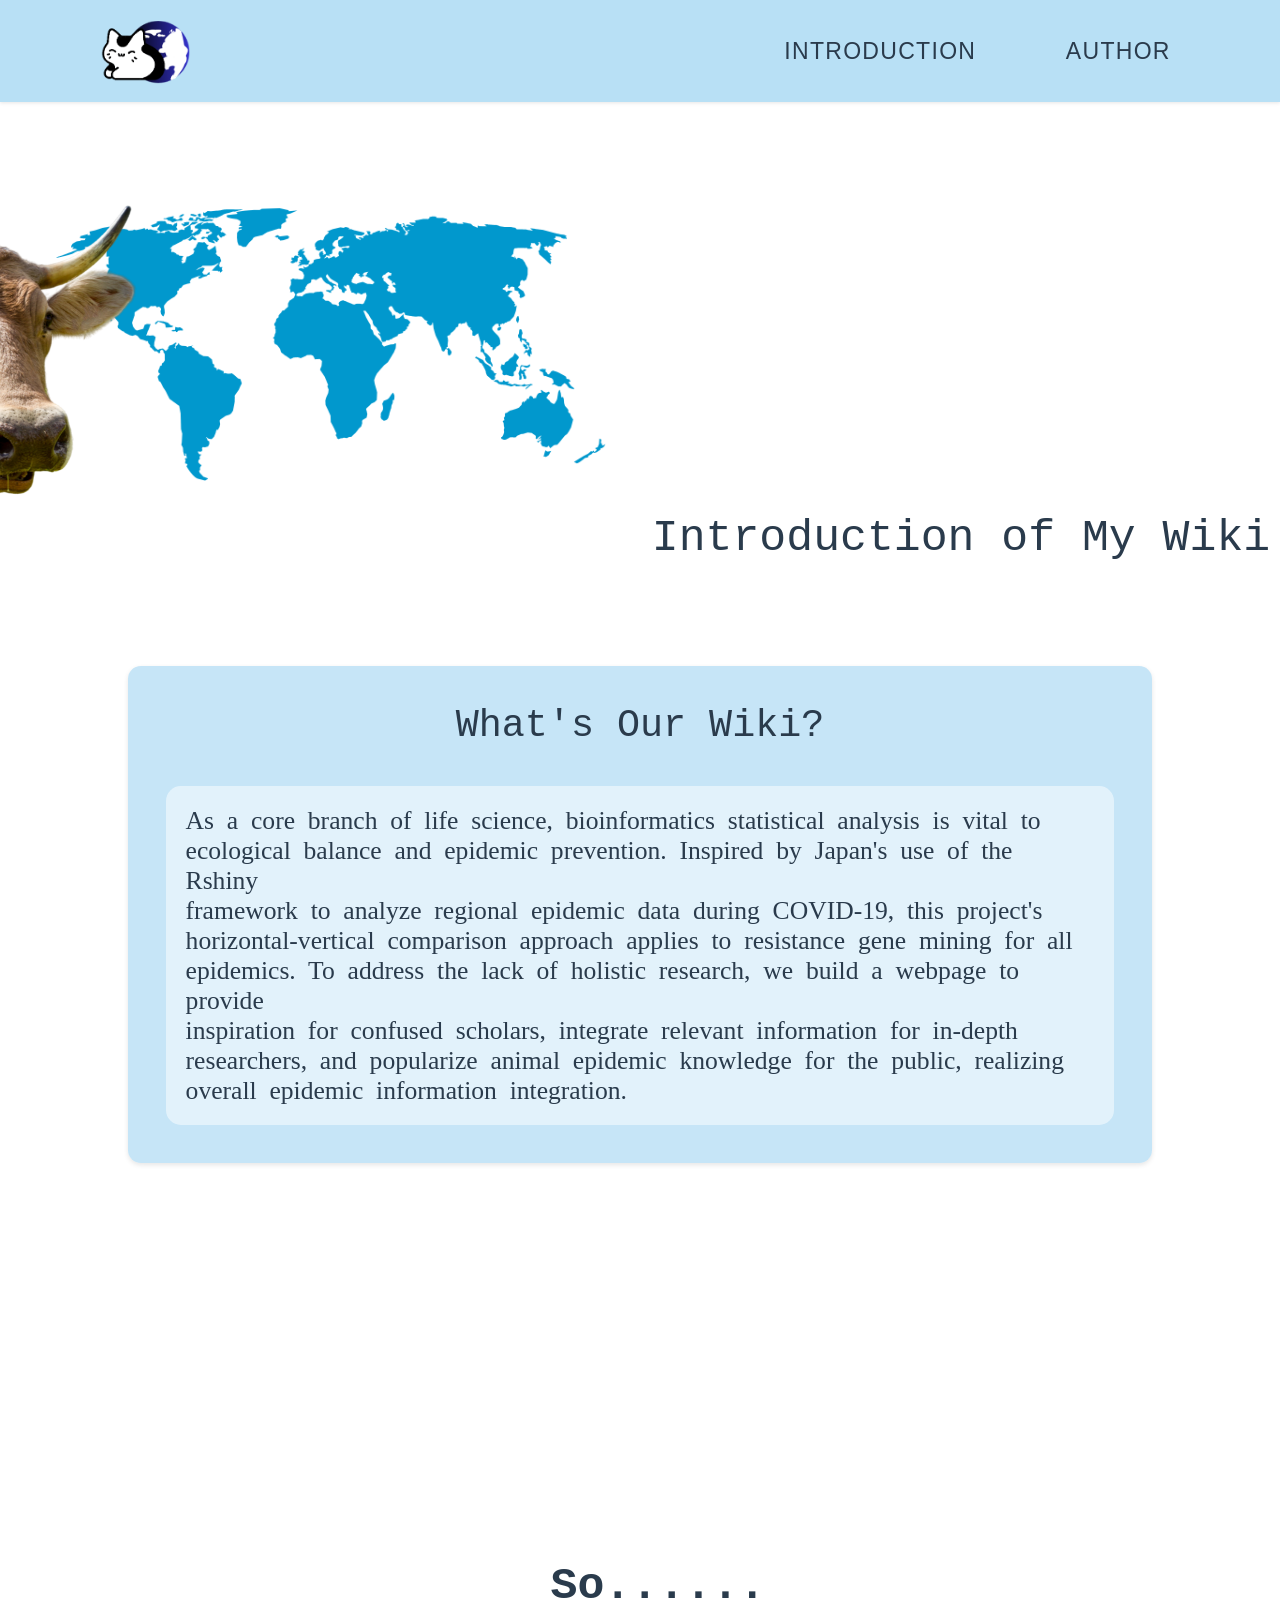
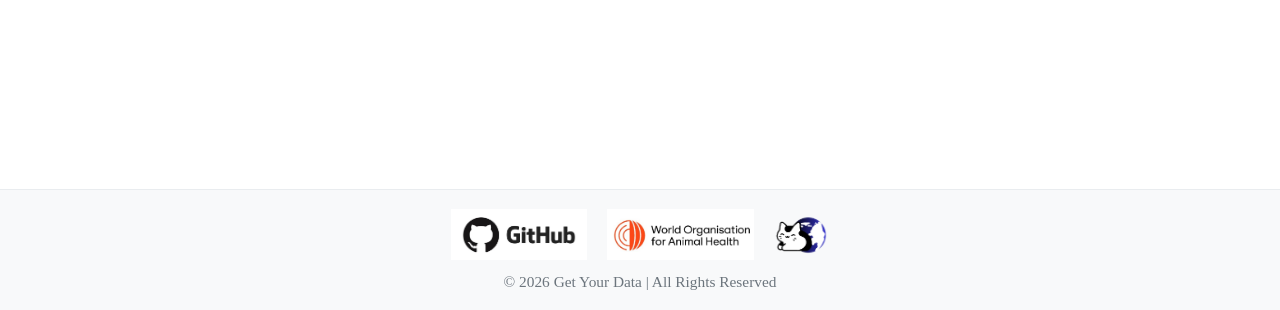
<file: index.html>
<!DOCTYPE html>
<html lang="en">
<head>
    <meta charset="UTF-8">
    <meta name="viewport" content="width=device-width, initial-scale=1.0, maximum-scale=1.0">
    <link rel="icon" href="picture/3e9a2c214990d9407398f3bceb218a7e.png" type="image/x-icon">
    <link rel="stylesheet" href="introduction.css">
    <link rel="stylesheet" href="style.css">
    <link rel="stylesheet" href="media.css">
    <title>Get Your Data</title>
</head>
<body>


    <!-- navbar -->
    <nav class="navbar">
            <img class=logo src="picture/3e9a2c214990d9407398f3bceb218a7e.png">
        <div class="nav-links">
            <a href="index.html" class="nav-item">INTRODUCTION</a>
            <a href="author.html" class="nav-item">AUTHOR</a>
        </div>
    </nav>


    <!-- bigtitle -->
    <div class="content">
        <div class="bigtitle">
            <img class="cow" src="picture/dc85aa411be0e28d1f39b884938a9556.png">
            <img class="map" src="picture/e2da04d7b3797dc78661f988d0079d5f.png">
            <div class="title">Introduction of My Wiki</div>
        </div>

    <!-- what -->
    <div class="what">
        <div class="whatt">
            What's Our Wiki?
            </div>
        <div class="whatc">
            As a core branch of life science, bioinformatics statistical analysis is vital to<br>
            ecological balance and epidemic prevention. Inspired by Japan's use of the Rshiny <br>
            framework to analyze regional epidemic data during COVID-19, this project's <br>
            horizontal-vertical comparison approach applies to resistance gene mining for all<br>
            epidemics. To address the lack of holistic research, we build a webpage to provide<br>
            inspiration for confused scholars, integrate relevant information for in-depth <br>
            researchers, and popularize animal epidemic knowledge for the public, realizing<br>
            overall epidemic information integration.
            </div>
        </div>
        <!-- how to use -->
        <div class="htu">
            <div class="htut">
                <img class="giraffe" src="picture/380af7f1e6c67cbc2dbc58d66a09e444.png">
                <div class="htut1">So......</div>
                <div class="htut2">How to Use Our App?</div>
                <div class="htutbg"></div>
            </div>
            <div class="damt">Data Acquisition Module</div>
                <div class="damc">
                    <div class="damcleadin">First, select the required options in the data acquisition area:</div>
                    <div class="damc-container">
                    <div class="damc1"><span>Species</span></div>
                    <div class="damc2"><span>Disease Type</span></div>
                    <div class="damc3"><span>Region</span></div>
                    <div class="damc4"><span>Image Scale</span></div>
                    </div>
             <div class="output">
                <div class="opt"><span>Data <br>Analysis & Output <br>Module</span></div>
                <div class="opc">
                    <div class="opct"><span>①After finishing all selections above, click the <strong>Analyze button</strong>.<br>
                                      ②Choose your preferred <strong>Analysis Model</strong> and <strong>Chart Type</strong>.<br>
                                      ③Click <strong>Export</strong> to save the result file to your local device.</span></div>
                    </div></div>
                
                <div class="opcp">
                    <div class="film-strip">
                        <img src="picture/film1.png" alt="film1">
                        <img src="picture/film2.png" alt="film2">
                        <img src="picture/film3.png" alt="film3">
                        <img src="picture/film1.png" alt="film1">
                        <img src="picture/film2.png" alt="film2">
                        <img src="picture/film3.png" alt="film3">
                        <img src="picture/film1.png" alt="film1">
                        <img src="picture/film2.png" alt="film2">
                        <img src="picture/film3.png" alt="film3">
                        <img src="picture/film1.png" alt="film1">
                        <img src="picture/film2.png" alt="film2">
                        <img src="picture/film3.png" alt="film3">
                </div>
  </div>
        </div>
        </div>

    <script src="introduction.js"></script>
    
    
<footer>
    <div class="footer-img-container">
        <img src="picture/GH.jpg"  class="footer-img">
        <img src="picture/woah.jpg"  class="footer-img">
        <img src="picture/3e9a2c214990d9407398f3bceb218a7e.png" class="footer-img">
    </div>
    <div class="footer-text">
        © 2026 Get Your Data | All Rights Reserved
    </div>
</footer>
</body>

</html>
</file>
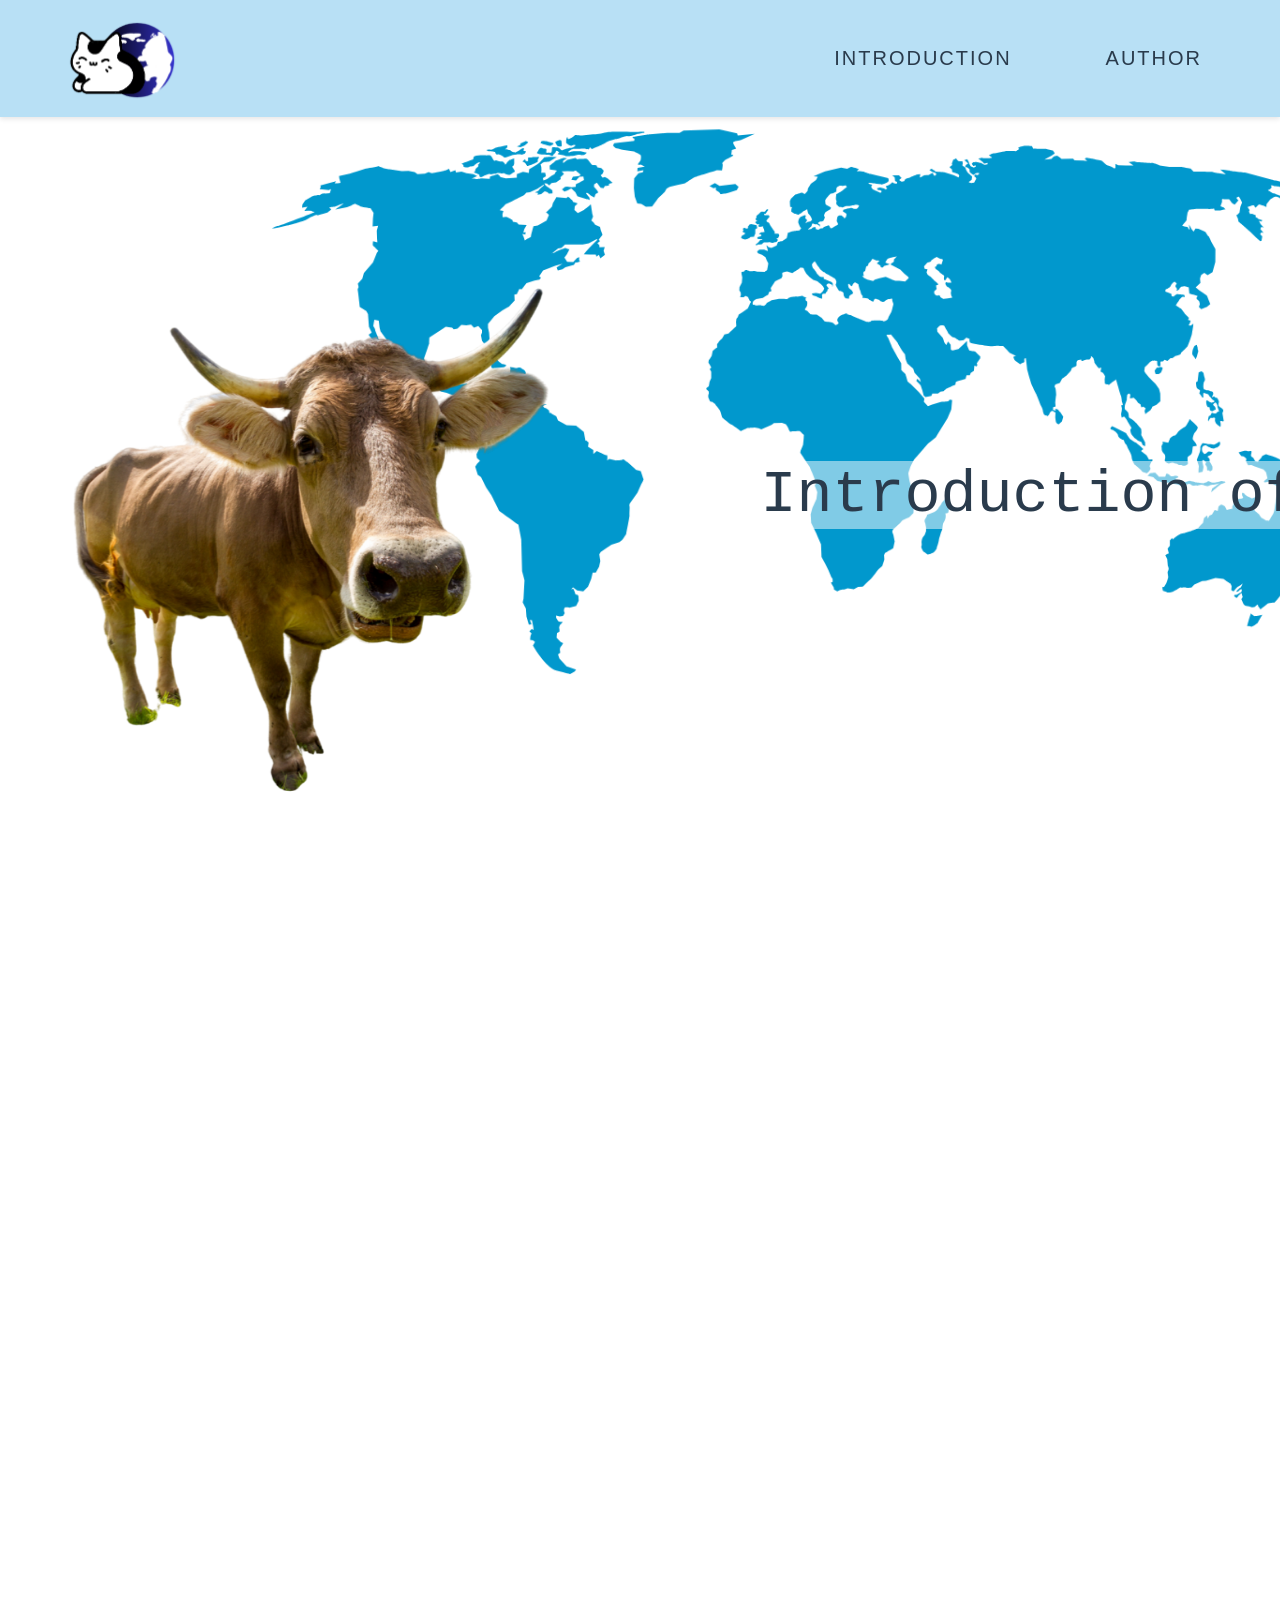
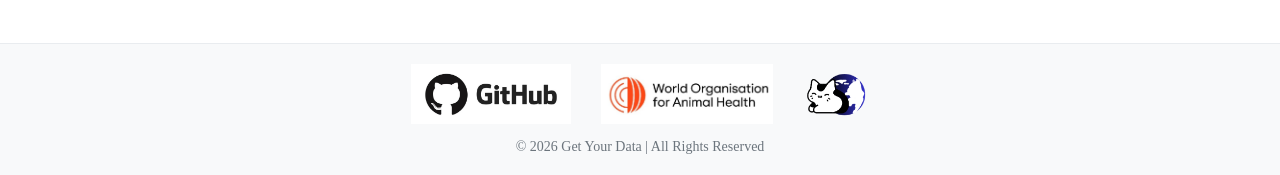
<file: introduction.html>
<!DOCTYPE html>
<html lang="en">
<head>
    <link rel="icon" href="picture/3e9a2c214990d9407398f3bceb218a7e.png" type="image/x-icon">
    <link rel="stylesheet" href="introduction.css">
    <link rel="stylesheet" href="style.css">
    <title>Get Your Data</title>
</head>
<body>


    <!-- navbar -->
    <nav class="navbar">
            <img class=logo src="picture/3e9a2c214990d9407398f3bceb218a7e.png">
        <div class="nav-links">
            <a href="introduction.html" class="nav-item">INTRODUCTION</a>
            <a href="author.html" class="nav-item">AUTHOR</a>
        </div>
    </nav>


    <!-- bigtitle -->
    <div class="content">
        <div class="bigtitle">
            <img class="cow" src="picture/dc85aa411be0e28d1f39b884938a9556.png">
            <img class="map" src="picture/e2da04d7b3797dc78661f988d0079d5f.png">
            <div class="title">Introduction of My Wiki</div>
        </div>

    <!-- what -->
    <div class="what">
        <div class="whatt">
            What's Our Wiki?
            </div>
        <div class="whatc">
            As a core branch of life science, bioinformatics statistical analysis is vital to<br>
            ecological balance and epidemic prevention. Inspired by Japan's use of the Rshiny <br>
            framework to analyze regional epidemic data during COVID-19, this project's <br>
            horizontal-vertical comparison approach applies to resistance gene mining for all<br>
            epidemics. To address the lack of holistic research, we build a webpage to provide<br>
            inspiration for confused scholars, integrate relevant information for in-depth <br>
            researchers, and popularize animal epidemic knowledge for the public, realizing<br>
            overall epidemic information integration.
            </div>
        </div>
        <!-- how to use -->
        <div class="htu">
            <div class="htut">
                <img class="giraffe" src="picture/380af7f1e6c67cbc2dbc58d66a09e444.png">
                <div class="htut1">So......</div>
                <div class="htut2">How to Use Our App?</div>
                <div class="htutbg"></div>
            </div>
            <div class="damt">Data Acquisition Module</div>
                <div class="damc">
                    <div class="damcleadin">First, select the required options in the data acquisition area:</div>
                    <div class="damc-container">
                    <div class="damc1"><span>Species</span></div>
                    <div class="damc2"><span>Disease Type</span></div>
                    <div class="damc3"><span>Region</span></div>
                    <div class="damc4"><span>Image Scale</span></div>
                    </div>
             <div class="output">
                <div class="opt"><span>Data <br>Analysis & Output <br>Module</span></div>
                <div class="opc">
                    <div class="opct"><span>①After finishing all selections above, click the <strong>Analyze button</strong>.<br>
                                      ②Choose your preferred <strong>Analysis Model</strong> and <strong>Chart Type</strong>.<br>
                                      ③Click <strong>Export</strong> to save the result file to your local device.</span></div>
                    </div></div>
                
                <div class="opcp">
                    <div class="film-strip">
                        <img src="picture/film1.png" alt="film1">
                        <img src="picture/film2.png" alt="film2">
                        <img src="picture/film3.png" alt="film3">
                        <img src="picture/film1.png" alt="film1">
                        <img src="picture/film2.png" alt="film2">
                        <img src="picture/film3.png" alt="film3">
                        <img src="picture/film1.png" alt="film1">
                        <img src="picture/film2.png" alt="film2">
                        <img src="picture/film3.png" alt="film3">
                        <img src="picture/film1.png" alt="film1">
                        <img src="picture/film2.png" alt="film2">
                        <img src="picture/film3.png" alt="film3">
                </div>
  </div>
        </div>
        </div>

    <script src="introduction.js"></script>
    
<footer>
    <div class="footer-img-container">
        <img src="picture/GH.jpg"  class="footer-img">
        <img src="picture/woah.jpg"  class="footer-img">
        <img src="picture/3e9a2c214990d9407398f3bceb218a7e.png" class="footer-img">
    </div>
    <div class="footer-text">
        © 2026 Get Your Data | All Rights Reserved
    </div>
</footer>
</body>
</html>
</file>
<file: introduction.css>
/* bigtitle */
.bigtitle {
  width: 100%;
  align-items: center;
  display: flex;
  justify-items: center;
  margin-top:10vh; 
  position: relative;
  left: 0; 
}

.cow{
    position: relative;
    z-index: 2;
    top:10vh;
    height: 70vh;
}

.map {
  position: relative;
  z-index: 1; 
  top:-5vh;
  left: -35vw;
}

.title{
    font-family:'Courier New', Courier, monospace, sans-serif;
    color: #2A3B4C; 
    position: relative;
    z-index: 3;
    left: -90vw;
    top:5vh;
    max-width: 100vw;;
    font-size: 60px;
    font-weight:500;
    background-color: rgb(255, 255, 255,50%);
    white-space: nowrap;
}

/* what */
.what{
    width: 80vw;
    height: 50vh;
    left: 10vw;
    align-items: center;
    display:flex;
    flex-direction: column;
    position: relative;
    gap:5vh;
    background-color:  rgb(184, 223, 245,80%);
    border-radius: 20px;
    box-shadow: 0 2px 5px rgba(0,0,0,0.1); 
}

.whatt{
    font-family: 'Courier New', Courier, monospace;
    color: #2A3B4C;
    position: relative;
    top:3vh;
    font-size: 45px;
    font-weight: 500;
}

.whatc{
    color: #2A3B4C;
    position: relative;
    font-size: 30px;
    word-spacing: 10px;
    background-color: rgba(255, 255, 255, 50%);
    border-radius: 15px;
    padding: 15px;
}



.htut{
    width: 100%;
    display: flex;
    position: relative;
    align-items: center;
}

.giraffe{
    z-index: 2;
}

.htut1{
    z-index: 2;
    color: #2A3B4C;
    position: relative;
    left: -12vw;
    top:4vh;
    font-family: 'Courier New', Courier, monospace;
    font-size: 55px;
    font-weight: 600;
}

.htut2{
    z-index: 2;
    width: 100%;
    white-space: nowrap;
    color: #2A3B4C;
    position: relative;
    top: 17vh;
    left: -28vw;
    font-size: 70px;
    font-family: 'Courier New', Courier, monospace;
    font-weight: 600;
}

.htutbg{
    position: absolute;
    width: 150vw;
    height: 40vh;
    top:40vh;
    left: -60vw;
    background-color: rgb(184, 223, 245) ;
    border-radius: 30vh;
    box-shadow: 0 2px 5px #2A3B4C;
    z-index: 1;
}

.damc{
    width: 100%;
}

.damt{
    position: relative;
    width: 25vw;
    height: 25vw;
    border-radius: 20vw;
    background-color:rgb(184, 223, 245);
    align-self: center;
    font-size: 50px;
    font-weight: 600;
    font-family:'Courier New', Courier, monospace;
    text-align: center;
    line-height: 7vw;
    left: 73vw;
    top:-7vh;
    color: #3d546c;
    box-shadow: 0 0 20px 8px rgba(255, 255, 255, 0.8) inset;
    animation: bubbleFloat 3s ease-in-out infinite;
    z-index: 3;
}

 @keyframes bubbleFloat {
            0% {
                transform: translateY(0px) scale(1); /* 仅2D：垂直位移+缩放，无3D旋转 */
            }
            50% {
                transform: translateY(-15px) scale(1.02); /* 只动Y轴，保持正圆 */
            }
            100% {
                transform: translateY(0px) scale(1);
            }
        }

 @keyframes bubbleFloat2 {
            0% {
                transform: translateY(0px) scale(1); /* 仅2D：垂直位移+缩放，无3D旋转 */
            }
            50% {
                transform: translateY(15px) scale(1.02); /* 只动Y轴，保持正圆 */
            }
            100% {
                transform: translateY(0px) scale(1);
            }
        }




.damc-container{
    width: 90vw;
    display: flex;
    align-items: center;
    position: relative;
    gap: 5vw;
    left: 5vw;
    top: -20vh;
}

.damcleadin{
    position: relative;
    font-size: 40px;
    font-family:Arial, Helvetica, sans-serif;
    top:-30vh;
    left:2vw;
    color: #3d546c;
    font-weight: 200;
}

.damc1 {
    width: 15vw;
    height: 15vw; 
    max-width: 15vw;
    max-height: 15vw;
    border-radius: 50%; 
    overflow: hidden;
    background-size: 25vw 28vw;        
    background-repeat: no-repeat; 
    background-position: center;  
    animation: bgSwitch1 10s linear infinite,
    bubbleFloat2 3s ease-in-out infinite;
    text-align: center;
    font-size: 35px;
    font-family: 'Courier New', Courier, monospace;
    color: aliceblue;
    box-shadow: 0 0 20px 8px rgba(255, 255, 255, 0.8) inset;
}

@keyframes bgSwitch1 {
    0%, 20% { background-image: url("picture/1.png"); }
    20.01%, 40% { background-image: url("picture/2.png"); }
    40.01%, 60% { background-image: url("picture/3.png"); }
    60.01%, 80% { background-image: url("picture/4.png"); }
    80.01%, 100% { background-image: url("picture/5.png"); }
}

span{
    position: relative;
    top:5vh;
    font-weight: 600;
    text-shadow: 0 2px 5px #3d546c;
}

.damc2 {
    width: 15vw;
    height: 15vw; 
    max-width: 15vw;
    max-height: 15vw;
    border-radius: 50%; 
    overflow: hidden;
    background-size: 30vw 22vw;        
    background-repeat: no-repeat; 
    background-position: center;  
    animation: bgSwitch2 10s linear infinite,
    bubbleFloat2 3s ease-in-out infinite;
    text-align: center;
    font-size: 35px;
    font-family: 'Courier New', Courier, monospace;
    color: aliceblue;
    top:10vh;
    position: relative;
    box-shadow: 0 0 20px 8px rgba(255, 255, 255, 0.8) inset;
}

@keyframes bgSwitch2 {
    0%, 20% { background-image: url("picture/6.jpg"); }
    20.01%, 40% { background-image: url("picture/7.jpg"); }
    40.01%, 60% { background-image: url("picture/8.jpg"); }
    60.01%, 80% { background-image: url("picture/9.jpg"); }
    80.01%, 100% { background-image: url("picture/10.jpg"); }
}

.damc3 {
    width: 15vw;
    height: 15vw; 
    max-width: 15vw;
    max-height: 15vw;
    border-radius: 50%; 
    overflow: hidden;
    background-size: 25vw 28vw;        
    background-image: url("picture/bef537db1f331c8b962a15d4adccb537.png");
    background-position: center;  
    text-align: center;
    font-size: 35px;
    font-family: 'Courier New', Courier, monospace;
    color: aliceblue;
    box-shadow: 0 0 20px 8px rgba(255, 255, 255, 0.8) inset;
    animation: bubbleFloat 3s ease-in-out infinite;
}

.damc4 {
    width: 15vw;
    height: 15vw; 
    max-width: 15vw;
    max-height: 15vw;
    border-radius: 50%; 
    overflow: hidden;
    background-size: 25vw 28vw;        
    background-image: url("picture/6dff5941d5fd8f01c82d33eb65adb7a7.png");
    background-position: center;  
    text-align: center;
    font-size: 35px;
    font-family: 'Courier New', Courier, monospace;
    color: aliceblue;
    box-shadow: 0 0 20px 8px rgba(255, 255, 255, 0.8) inset;
    top:10vh;
    position: relative;
    animation: bubbleFloat2 3s ease-in-out infinite;
}

/* output */
.output{
    width: 100%;
    position: relative;
    align-items: center;
    display: flex;
    gap: 5vw;
}

.opt{
    position: relative;
    width: 25vw;
    height: 25vw;
    border-radius: 20vw;
    background-color:rgb(184, 223, 245);
    align-self: center;
    font-size: 45px;
    font-weight: 600;
    font-family:'Courier New', Courier, monospace;
    text-align: center;
    line-height: 5vw;
    left: 2vw;
    top:-7vh;
    color: #3d546c;
    box-shadow: 0 0 20px 8px rgba(255, 255, 255, 0.8) inset;
    animation: bubbleFloat 3s ease-in-out infinite;
    z-index: 3;
}

.opc span{
    position: relative;
    top:2vh;
}

.opct{
    width: 65vw;
    height: 20vh;
    position: relative;
    font-family: 'Courier New', Courier, monospace;
    font-size: 25px;
    text-align: end;
    line-height: 1.8;
    color: aliceblue;
    background-color: #83a0bf;
    border-radius: 10px;
    box-shadow: 0 0 10px 8px rgba(255, 255, 255, 0.8) inset;
}

.opct span{
    position: relative;
    top:2vh;
}

/* film */
.opcp {
  position: relative;
  width: 100vw;
  height: 30vh;
  margin-top: 2vh;
  background: #000;
  border-radius: 8px;
  overflow: hidden;
}

.opcp::before, .opcp::after {
  content: "";
  position: absolute;
  top: 0;
  width: 20px;
  height: 100%;
  background: repeating-radial-gradient(circle, #fff 0, #fff 8px, transparent 8px, transparent 16px);
  background-size: 20px 32px;
  z-index: 2;
}
.opcp::before { left: 0; }
.opcp::after { right: 0; }

.opcp .film-strip {
  position: absolute;
  top: 50%;
  left: 20px; 
  transform: translateY(-50%);
  width: calc(100% - 40px);
  height: 80%;
  display: flex;
  gap: 10px;
  animation: filmScroll 12s linear infinite;
  overflow: visible;
}

.opcp .film-strip img {
  flex: 0 0 auto;
  width: 200px;
  height: 100%;
  object-fit: cover;
  border: 2px solid #333;
  border-radius: 4px;
  display: block; 
}

@keyframes filmScroll {
  0% {
     transform: translateY(-50%) translateX(0);
  }
  100% {
     transform: translateY(-50%) translateX(calc(-50% - 5px)); /* 改为50% + 单个间隙5px */
  }
}
</file>
<file: style.css>
/* style */
* { box-sizing: border-box; }

img { max-width: 100%; height: auto; }

body{
    background-color: white;
    font-family: 'Times New Roman', Times, serif;
    margin: 0;
    padding: 0;
    border: 0;
    cursor: url(picture/96cca70bbb059f11a20747654fb09643.png),auto;
    width: 100%;
    overflow-x: hidden;
}

/* navbar */
     .navbar {
             font-family: "Microsoft YaHei", sans-serif;
            background-color: #B8E0F5; 
            width: 100%;
            height: 13vh; 
            display: flex;
            align-items: center;
            justify-content: space-around;
            gap: 40vw; 
            padding: 0 ; 
            box-shadow: 0 2px 5px rgba(0,0,0,0.1); 
            position: fixed; 
            top: 0;
            left: 0;
            z-index: 999;
        }

        /*logo*/
        .logo{
            height: 12vh;
        }

        .nav-links {
            left: -5vw;
            display: flex;
            gap: 5vw; 
        }

        .nav-item {
            color: #2A3B4C; 
            text-decoration: none; 
            font-size: 20px;
            letter-spacing: 2px; 
            padding: 8px 15px; 
            border-radius: 5px; 
            transition: all 0.3s ease;
        }

        .nav-item:hover {
            background-color: #9DC8E0;
            color: #1A2938; 
        }

        .nav-item:active {
            transform: translateY(2px); 
            background-color: #8BB8D0; 
        }

/* fooder */
footer {
    background-color: #f8f9fa;
    padding: 20px 0;
    margin-top: 50px;
    border-top: 1px solid #e9ecef;
}

.footer-img-container {
    max-width: 1200px;
    margin: 0 auto;
    display: flex;
    justify-content: center;
    align-items: center;
    gap: 30px;
    flex-wrap: wrap;
    padding: 0 20px;
}

.footer-img {
    height: 60px; 
    object-fit: contain;
    transition: opacity 0.3s ease;
}

.footer-img:hover {
    opacity: 0.8;
}

.footer-text {
    text-align: center;
    margin-top: 15px;
    color: #6c757d;
    font-size: 14px;

}
</file>
<file: media.css>
@media screen and (max-width: 767px) {
    .navbar {
        height: 12vw;
        gap: 10vw;
        box-shadow: 0 0.2vw 0.5vw rgba(0,0,0,0.1);
        padding: 0 5vw;
    }
    .logo{
        height: 10vw;
    }
    .nav-links {
        left: 0;
        gap: 3vw;
    }
    .nav-item {
        font-size: 3.5vw;
        letter-spacing: 0.2vw;
        padding: 1vw 2vw;
        border-radius: 0.5vw;
    }
    footer {
        padding: 3vw 0;
        margin-top: 5vw;
        border-top: 0.1vw solid #e9ecef;
    }
    .footer-img-container {
        max-width: 90vw;
        gap: 3vw;
        padding: 0 3vw;
    }
    .footer-img {
        height: 8vw;
    }
    .footer-text {
        margin-top: 2vw;
        font-size: 2.5vw;
    }
    .bigtitle {
        margin-top: 20vw;
        flex-direction: column;
        text-align: center;
    }
    .cow{
        top: 0;
        height: 60vw;
        margin: 0 auto;
    }
    .map {
        top: -10vw;
        left: 0;
        width: 80vw;
        margin: 0 auto;
    }
    .title{
        left: 0;
        top: -5vw;
        font-size: 6vw;
        white-space: normal;
        padding: 2vw;
        margin: 0 auto;
    }
    .what{
        width: 90vw;
        height: auto;
        left: 5vw;
        gap: 5vw;
        padding: 5vw;
        border-radius: 2vw;
        box-shadow: 0 0.2vw 0.5vw rgba(0,0,0,0.1);
    }
    .whatt{
        top: 0;
        font-size: 5vw;
    }
    .whatc{
        font-size: 3.5vw;
        word-spacing: 0.5vw;
        border-radius: 1vw;
        padding: 3vw;
    }
    .htut {
        flex-direction: column;
        text-align: center;
    }
    .htut1{
        left: 0;
        top: 5vw;
        font-size: 5vw;
    }
    .htut2{
        top: 8vw;
        left: 0;
        font-size: 6vw;
        white-space: normal;
    }
    .htutbg{
        width: 120vw;
        height: 40vw;
        top: 20vw;
        left: -10vw;
        border-radius: 10vw;
        box-shadow: 0 0.2vw 0.5vw #2A3B4C;
    }
    .damt{
        width: 40vw;
        height: 40vw;
        border-radius: 30vw;
        font-size: 5vw;
        line-height: 12vw;
        left: 30vw;
        top: 5vw;
        box-shadow: 0 0 2vw 1vw rgba(255, 255, 255, 0.8) inset;
    }
    .damc-container{
        width: 90vw;
        flex-wrap: wrap;
        gap: 5vw;
        left: 5vw;
        top: 10vw;
        justify-content: center;
    }
    .damcleadin{
        font-size: 4vw;
        top: 5vw;
        left: 5vw;
        text-align: center;
    }
    .damc1, .damc2, .damc3, .damc4 {
        width: 35vw;
        height: 35vw;
        max-width: 35vw;
        max-height: 35vw;
        border-radius: 50%;
        background-size: 60vw 65vw;
        font-size: 4vw;
        box-shadow: 0 0 2vw 1vw rgba(255, 255, 255, 0.8) inset;
        top: 0;
        margin-bottom: 5vw;
    }
    span{
        top: 10vw;
    }
    .output{
        flex-direction: column;
        gap: 8vw;
        padding: 5vw;
    }
    .opt{
        width: 40vw;
        height: 40vw;
        border-radius: 30vw;
        font-size: 4.5vw;
        line-height: 8vw;
        left: 30vw;
        top: 5vw;
        box-shadow: 0 0 2vw 1vw rgba(255, 255, 255, 0.8) inset;
    }
    .opct{
        width: 90vw;
        height: auto;
        font-size: 3.5vw;
        line-height: 1.8;
        border-radius: 1vw;
        padding: 3vw;
        box-shadow: 0 0 1vw 1vw rgba(255, 255, 255, 0.8) inset;
        text-align: center;
    }
    .opcp {
      width: 100vw;
      height: 60vw;
      margin-top: 5vw;
      border-radius: 1vw;
    }
    .opcp::before, .opcp::after {
      width: 2vw;
      background-size: 2vw 3vw;
    }
    .opcp .film-strip {
      left: 2vw;
      width: calc(100% - 4vw);
      height: 80%;
      gap: 1vw;
    }
    .opcp .film-strip img {
      width: 25vw;
      height: 100%;
      border: 0.2vw solid #333;
      border-radius: 0.5vw;
    }
    .title{
        font-size: 6vw;
        top: 10vw;
        margin-left: 5vw;
        text-align: center;
    }
    .card {
      width: 90%;
      height: auto;
      flex-direction: column;
      border: 0.1vw solid #e0e0e0;
      border-radius: 1vw;
      padding: 3vw;
      box-shadow: 0 0.2vw 1vw rgba(0, 0, 0, 0.1);
      top: 15vw;
      margin: 5vw auto;
    }
    .cardc {
      margin-right: 0;
      margin-bottom: 3vw;
      font-size: 3.5vw;
      line-height: 1.6;
      text-align: center;
    }
    .ap {
      width: 50vw;
      height: 50vw;
      border-radius: 50%;
      border: 0.2vw solid #f0f0f0;
    }
    .if1, .if2 {
        flex-direction: column;
        gap: 5vw;
        padding: 5vw;
    }
    .polarbear{
        width: 80vw;
        top: 15vw;
        margin: 0 auto;
    }
    .q{
        font-size: 5vw;
        top: 15vw;
        text-align: center;
    }
    .penguin{
        width: 70vw;
        top: 15vw;
        left: 0;
        margin: 0 auto;
    }
    .a{
        font-size: 5vw;
        top: 15vw;
        left: 0;
        text-align: center;
    }
    .contact{
        top: 20vw;
        padding-bottom: 20vw;
    }
    .Welcome{
        font-size: 4vw;
        top: 10vw;
        text-align: center;
    }
    .finger{
        width: 20vw;
        margin: 5vw 0;
    }
    .email{
        width: 60vw;
        margin: 5vw 0;
    }
}

@media screen and (min-width: 768px) and (max-width: 1024px) {
    .navbar {
        height: 10vw;
        gap: 20vw;
        box-shadow: 0 0.15vw 0.4vw rgba(0,0,0,0.1);
    }
    .logo{
        height: 8vw;
    }
    .nav-links {
        left: 0;
        gap: 4vw;
    }
    .nav-item {
        font-size: 2.5vw;
        letter-spacing: 0.15vw;
        padding: 0.8vw 1.5vw;
        border-radius: 0.4vw;
    }
    footer {
        padding: 2vw 0;
        margin-top: 4vw;
        border-top: 0.08vw solid #e9ecef;
    }
    .footer-img-container {
        max-width: 80vw;
        gap: 2vw;
        padding: 0 2vw;
    }
    .footer-img {
        height: 6vw;
    }
    .footer-text {
        margin-top: 1.5vw;
        font-size: 2vw;
    }
    .bigtitle {
        margin-top: 15vw;
        justify-content: center;
    }
    .cow{
        top: 0;
        height: 50vw;
    }
    .map {
        top: -8vw;
        left: -10vw;
        width: 60vw;
    }
    .title{
        left: -20vw;
        top: 0;
        font-size: 4.5vw;
        white-space: normal;
    }
    .what{
        width: 85vw;
        height: auto;
        left: 7.5vw;
        gap: 4vw;
        padding: 4vw;
        border-radius: 1.5vw;
    }
    .whatt{
        top: 0;
        font-size: 4vw;
    }
    .whatc{
        font-size: 3vw;
        word-spacing: 0.8vw;
        padding: 2vw;
    }
    .htut {
        justify-content: center;
    }
    .htut1{
        left: -5vw;
        top: 4vw;
        font-size: 4vw;
    }
    .htut2{
        top: 10vw;
        left: -15vw;
        font-size: 5vw;
        white-space: normal;
    }
    .htutbg{
        width: 130vw;
        height: 35vw;
        top: 30vw;
        left: -20vw;
        border-radius: 8vw;
    }
    .damt{
        width: 30vw;
        height: 30vw;
        border-radius: 25vw;
        font-size: 4vw;
        line-height: 8vw;
        left: 65vw;
        top: 0;
    }
    .damc-container{
        width: 90vw;
        gap: 4vw;
        left: 5vw;
        top: 0;
        flex-wrap: wrap;
        justify-content: center;
    }
    .damcleadin{
        font-size: 3.5vw;
        top: 0;
        left: 3vw;
        text-align: center;
    }
    .damc1, .damc2, .damc3, .damc4 {
        width: 25vw;
        height: 25vw;
        max-width: 25vw;
        max-height: 25vw;
        font-size: 3vw;
        top: 0;
        margin-bottom: 3vw;
    }
    span{
        top: 8vw;
    }
    .output{
        flex-direction: column;
        gap: 6vw;
        padding: 4vw;
    }
    .opt{
        width: 30vw;
        height: 30vw;
        border-radius: 25vw;
        font-size: 3.5vw;
        line-height: 6vw;
        left: 35vw;
        top: 0;
    }
    .opct{
        width: 85vw;
        height: auto;
        font-size: 3vw;
        padding: 2vw;
        text-align: center;
    }
    .opcp {
      height: 50vw;
      margin-top: 4vw;
      border-radius: 0.8vw;
    }
    .opcp::before, .opcp::after {
      width: 1.5vw;
      background-size: 1.5vw 2.5vw;
    }
    .opcp .film-strip {
      left: 1.5vw;
      width: calc(100% - 3vw);
      gap: 0.8vw;
    }
    .opcp .film-strip img {
      width: 20vw;
      border: 0.15vw solid #333;
      border-radius: 0.4vw;
    }
    .title{
        font-size: 4.5vw;
        top: 15vw;
        margin-left: 7vw;
    }
    .card {
      width: 85%;
      height: auto;
      flex-direction: row;
      padding: 2vw;
      top: 12vw;
      margin: 4vw auto;
    }
    .cardc {
      margin-right: 2vw;
      font-size: 3vw;
    }
    .ap {
      width: 35vw;
      height: 35vw;
    }
    .if1, .if2 {
        gap: 4vw;
        padding: 4vw;
        align-items: center;
    }
    .polarbear{
        width: 60vw;
        top: 12vw;
    }
    .q{
        font-size: 4vw;
        top: 12vw;
    }
    .penguin{
        width: 50vw;
        top: 12vw;
        left: 0;
    }
    .a{
        font-size: 4vw;
        top: 12vw;
        left: 0;
    }
    .contact{
        top: 18vw;
        padding-bottom: 18vw;
    }
    .Welcome{
        font-size: 3.5vw;
        top: 12vw;
    }
    .finger{
        width: 15vw;
    }
    .email{
        width: 40vw;
    }
}

@media screen and (min-width: 1025px) {
    .navbar {
        height: 8vw;
        gap: 30vw;
        box-shadow: 0 0.1vw 0.3vw rgba(0,0,0,0.1);
    }
    .logo{
        height: 7vw;
    }
    .nav-links {
        left: 0;
        gap: 5vw;
    }
    .nav-item {
        font-size: 1.8vw;
        letter-spacing: 0.1vw;
        padding: 0.5vw 1vw;
        border-radius: 0.3vw;
    }
    footer {
        padding: 1.5vw 0;
        margin-top: 3vw;
        border-top: 0.05vw solid #e9ecef;
    }
    .footer-img-container {
        max-width: 70vw;
        gap: 1.5vw;
        padding: 0 1.5vw;
    }
    .footer-img {
        height: 4vw;
    }
    .footer-text {
        margin-top: 1vw;
        font-size: 1.2vw;
    }
    .bigtitle {
        margin-top: 12vw;
        justify-content: center;
    }
    .cow{
        top: 0;
        height: 40vw;
    }
    .map {
        top: -5vw;
        left: -15vw;
        width: 50vw;
    }
    .title{
        left: -25vw;
        top: 0;
        font-size: 3.5vw;
    }
    .what{
        width: 80vw;
        height: auto;
        left: 10vw;
        gap: 3vw;
        padding: 3vw;
        border-radius: 1vw;
    }
    .whatt{
        top: 0;
        font-size: 3vw;
    }
    .whatc{
        font-size: 2vw;
        word-spacing: 0.5vw;
        padding: 1.5vw;
    }
    .htut1{
        left: -8vw;
        top: 3vw;
        font-size: 3.5vw;
    }
    .htut2{
        top: 8vw;
        left: -20vw;
        font-size: 4vw;
    }
    .htutbg{
        width: 140vw;
        height: 30vw;
        top: 40vw;
        left: -30vw;
        border-radius: 7vw;
    }
    .damt{
        width: 25vw;
        height: 25vw;
        border-radius: 20vw;
        font-size: 3vw;
        line-height: 7vw;
        left: 70vw;
        top: 0;
    }
    .damc-container{
        width: 90vw;
        gap: 5vw;
        left: 5vw;
        top: 0;
    }
    .damcleadin{
        font-size: 2.5vw;
        top: 0;
        left: 2vw;
    }
    .damc1, .damc2, .damc3, .damc4 {
        width: 15vw;
        height: 15vw;
        max-width: 15vw;
        max-height: 15vw;
        font-size: 2vw;
        top: 0;
    }
    span{
        top: 5vw;
    }
    .output{
        gap: 5vw;
        justify-content: center;
    }
    .opt{
        width: 25vw;
        height: 25vw;
        border-radius: 20vw;
        font-size: 2.5vw;
        line-height: 5vw;
        left: 0;
        top: 0;
    }
    .opct{
        width: 65vw;
        height: auto;
        font-size: 1.8vw;
        padding: 1.5vw;
        text-align: right;
    }
    .opcp {
      height: 40vw;
      margin-top: 3vw;
      border-radius: 0.5vw;
    }
    .opcp::before, .opcp::after {
      width: 1vw;
      background-size: 1vw 2vw;
    }
    .opcp .film-strip {
      left: 1vw;
      width: calc(100% - 2vw);
      gap: 0.5vw;
    }
    .opcp .film-strip img {
      width: 15vw;
      border: 0.1vw solid #333;
      border-radius: 0.3vw;
    }
    .title{
        font-size: 3.5vw;
        top: 10vw;
        margin-left: 10vw;
    }
    .card {
      width: 80%;
      height: 25vw;
      padding: 1.5vw;
      top: 10vw;
      margin: 3vw auto;
    }
    .cardc {
      margin-right: 2vw;
      font-size: 2vw;
    }
    .ap {
      width: 20vw;
      height: 20vw;
    }
    .if1, .if2 {
        gap: 5vw;
        padding: 3vw;
        align-items: center;
    }
    .polarbear{
        width: 40vw;
        top: 10vw;
    }
    .q{
        font-size: 3vw;
        top: 10vw;
    }
    .penguin{
        width: 30vw;
        top: 10vw;
        left: 10vw;
    }
    .a{
        font-size: 3vw;
        top: 10vw;
        left: 5vw;
    }
    .contact{
        top: 15vw;
        padding-bottom: 15vw;
    }
    .Welcome{
        font-size: 2.5vw;
        top: 10vw;
    }
    .finger{
        width: 10vw;
    }
    .email{
        width: 25vw;
    }
}
</file>
